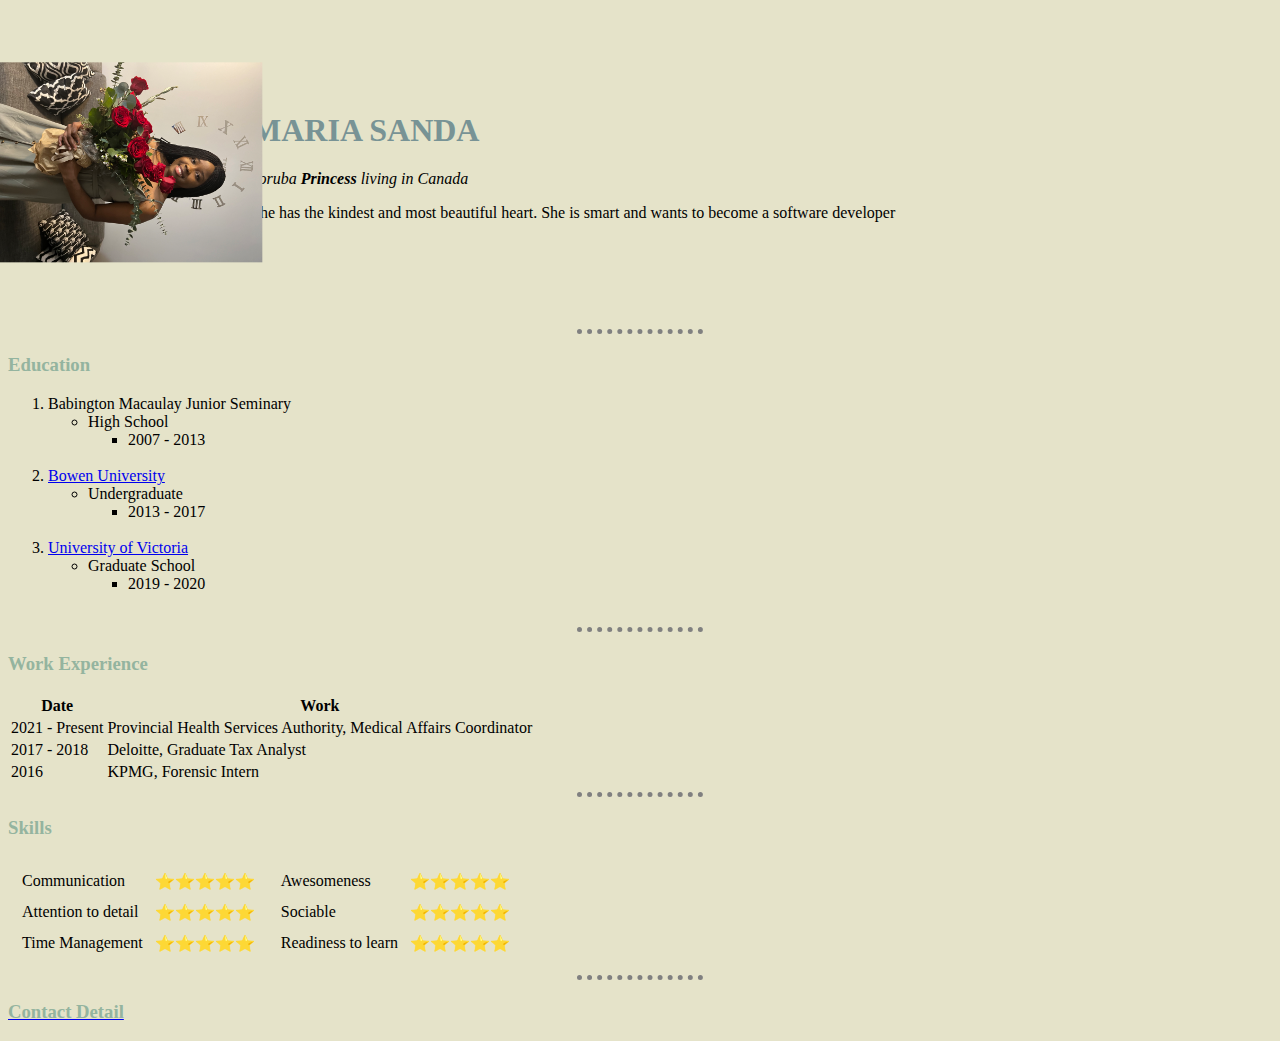
<file: index.html>
<!DOCTYPE html>
<html lang="en" dir="ltr">

<head>
  <meta charset="utf-8">
  <title> Kemi's Personal Site </title>
  <link rel="stylesheet" href="css/styles.css">
</head>
<table cellspacing="20">
  <tr>
    <td><img width="200" src="images/IMG_0607.jpeg" alt="Personal Photo" style="transform:rotate(90deg);"></td>
    <td>
      <H1>MARIA SANDA</H1>
      <P> <em>Yoruba <b>Princess</b> living in Canada</em>
      </P>
      <p> She has the kindest and most beautiful heart. She is smart and wants to become a software developer</p>
      </p>
    </td>
  </tr>
</table>


<body>
  <hr size="4">
  <H3>Education</H3>
  <ol>
    <li> Babington Macaulay Junior Seminary </li>
    <ul>
      <li>High School</li>
      <ul>
        <li>2007 - 2013</li>
      </ul>
    </ul>
    <br>
    <li> <a href=https://bowen.edu.ng/">Bowen University </a> </li>
    <ul>
      <li>Undergraduate</li>
      <ul>
        <li>2013 - 2017</li>
      </ul>
    </ul>
    <br>
    <li> <a href="https://www.uvic.ca/">University of Victoria </a> </li>
    <ul>
      <li>Graduate School</li>
      <ul>
        <li>2019 - 2020</li>
      </ul>
    </ul>
    <br>
  </ol>
  <hr size="4">
  <h3>Work Experience</h3>
  <table>
    <thead>
      <th>Date</th>
      <th>Work</th>
    </thead>
    <tbody>
      <tr>
        <td>2021 - Present</td>
        <td>Provincial Health Services Authority, Medical Affairs Coordinator</td>
      </tr>
      <tr>
        <td>2017 - 2018</td>
        <td>Deloitte, Graduate Tax Analyst</td>
      </tr>
      <tr>
        <td>2016</td>
        <td>KPMG, Forensic Intern</td>
      </tr>
    </tbody>
  </table>
  <hr size="4">
  <h3>Skills</h3>
  <table>
    <tr>
      <td>
        <table cellspacing="10">
          <tr>
            <td>
              Communication
            </td>
            <td>
              ⭐️⭐️⭐️⭐️⭐️
            </td>
          </tr>
          <tr>
            <td>Attention to detail</td>
            <td>
              ⭐️⭐️⭐️⭐️⭐️
            </td>
          </tr>
          <tr>
            <td>
              Time Management
            </td>
            <td>⭐️⭐️⭐️⭐️⭐️</td>
          </tr>
        </table>
      </td>
      <td>
        <table cellspacing="10">
          <tr>
            <td>
              Awesomeness
            </td>
            <td>
              ⭐️⭐️⭐️⭐️⭐️
            </td>
          </tr>
          <tr>
            <td>Sociable</td>
            <td>
              ⭐️⭐️⭐️⭐️⭐️
            </td>
          </tr>
          <tr>
            <td>
              Readiness to learn
            </td>
            <td>⭐️⭐️⭐️⭐️⭐️</td>
          </tr>
        </table>
      </td>
    </tr>
  </table>
<hr size="4">
  <a href="contact-detail.html">
    <h3>Contact Detail</h3>
  </a>
</body>

</html>
</file>
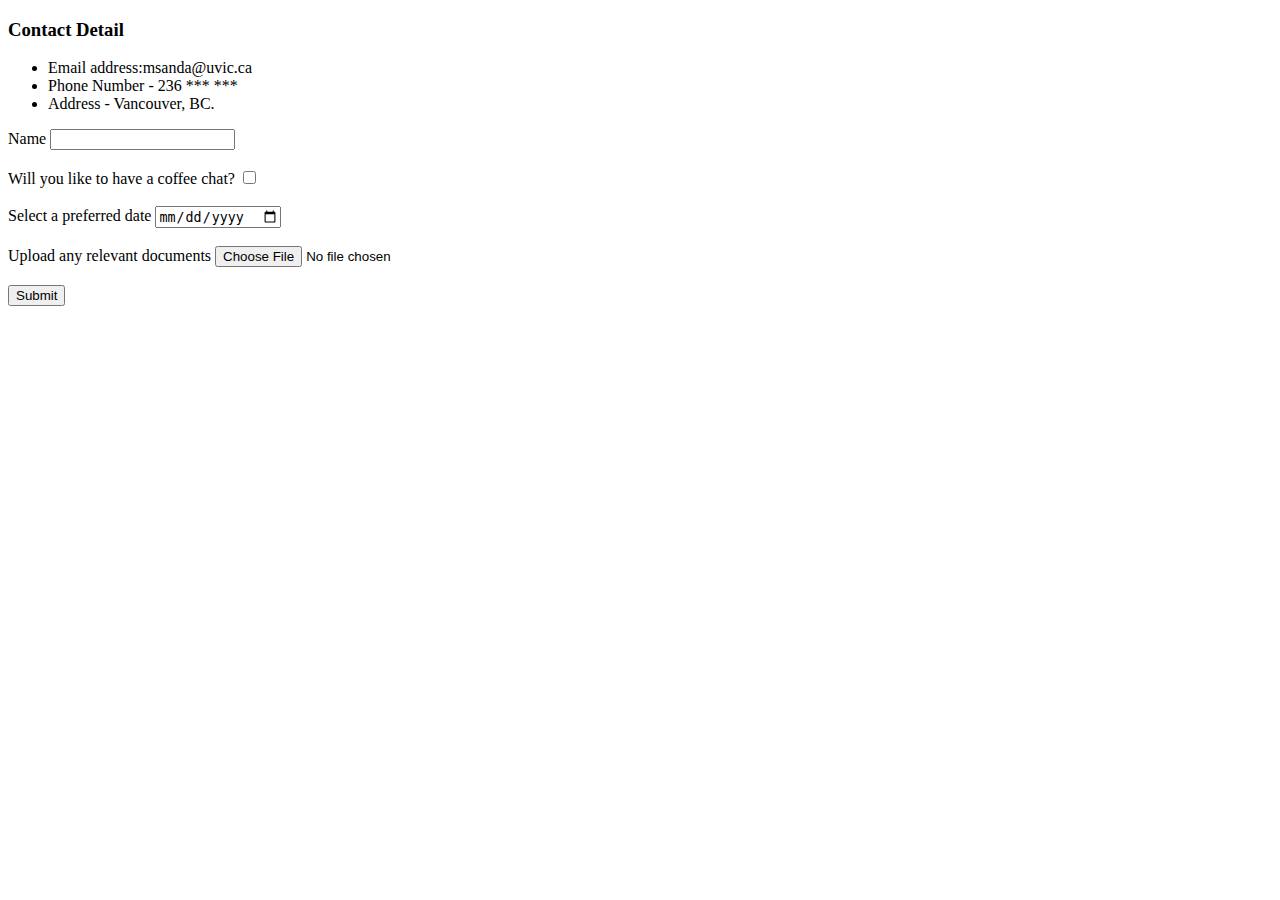
<file: contact-detail.html>
<!DOCTYPE html>
<html lang="en" dir="ltr">
  <head>
    <meta charset="utf-8">
    <title>Contact Detail</title>
  </head>
  <body>
    <H3>Contact Detail</H3>
    <ul>
      <li> Email address:msanda@uvic.ca </li>
      <li> Phone Number - 236 *** *** </li>
      <li> Address - Vancouver, BC.</li>
    </ul>
    <form class="" action="mailto:msanda@uvic.ca" method="post" enctype="text/plain">
      <label>Name</label>
      <input type="Text" name="Your Name" value="">
      <br> <br>
    <label>Will you like to have a coffee chat?</label>
  <input type="checkbox" name="" value="">
    <br> <br>
    <label>Select a preferred date</label>
    <input type="date" name="preferred date selected" value="">
    <br><br>
    <label>Upload any relevant documents</label>
    <input type="file" name="file uploaded" value="">
    <br><br>
      <input type="submit" name="" value="Submit">
    </form>
  </body>
</html>
</file>
<file: css/styles.css>
body {
  Background-color: #E5E3C9
}

hr {
  border-style: dotted none none;
  border-color: grey;
  border-width: 5px;
  width: 10%;
}

h1 {
  color: #789395
}

h3 {
  color: #94B49F
}
</file>
